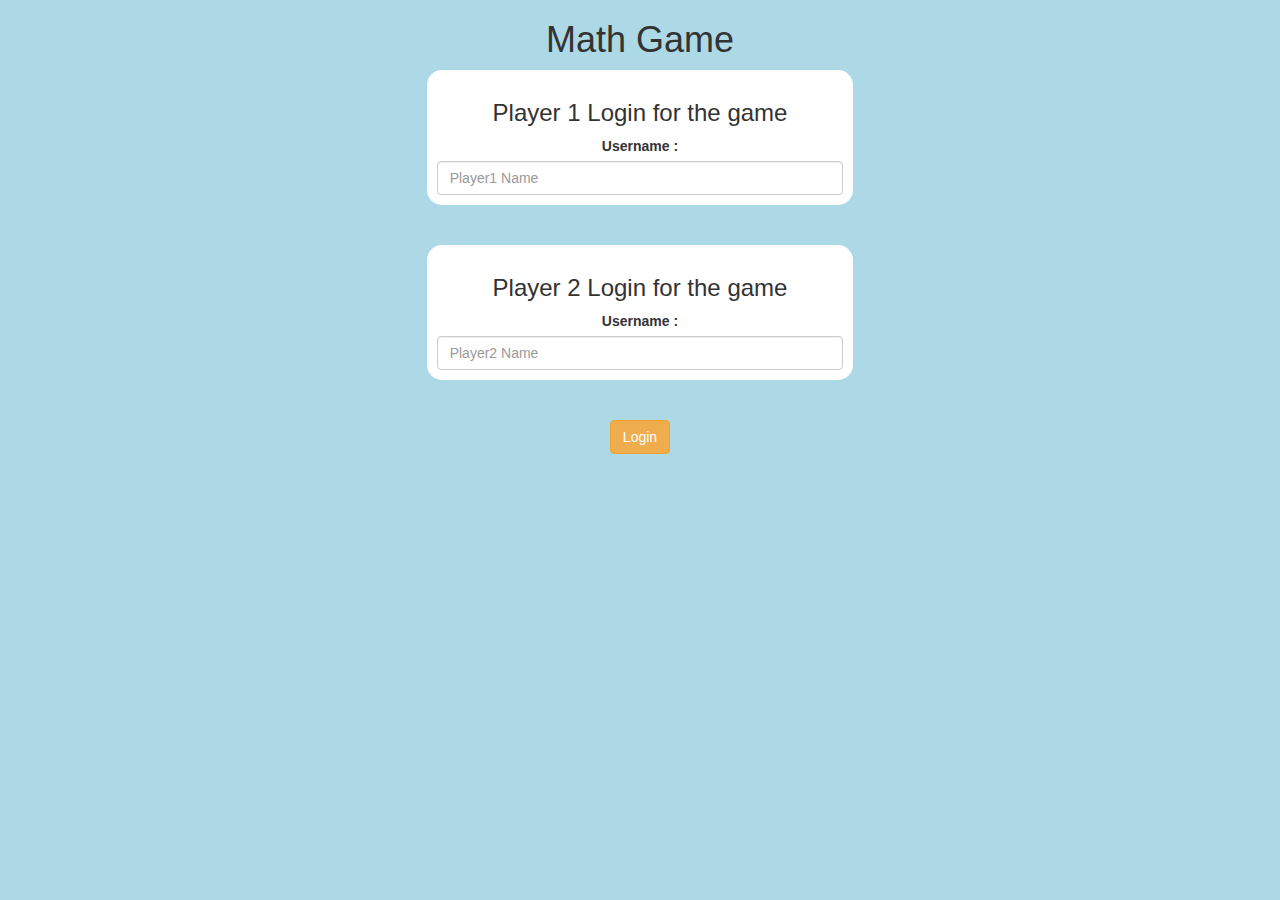
<file: index.html>
<!DOCTYPE html>
<html>

<head>
	<title>Math Game</title>

	<meta name="viewport" content="width=device-width, initial-scale=1">
	<link rel="stylesheet" href="https://maxcdn.bootstrapcdn.com/bootstrap/3.4.0/css/bootstrap.min.css">
	<script src="https://ajax.googleapis.com/ajax/libs/jquery/3.4.1/jquery.min.js"></script>
	<script src="https://maxcdn.bootstrapcdn.com/bootstrap/3.4.0/js/bootstrap.min.js"></script>

	<link rel="stylesheet" type="text/css" href="game.css">

	<script src="game_login.js"></script>
</head>

<body class="body_background">
	<center>
		<h1>Math Game</h1>
		<div class="col-lg-4 col-sm-8 col-xs-11 login_div1">
			<h3>Player 1 Login for the game</h3>
			<label> Username : </label>
			<input type="text" id="player1_name_input" class="form-control" placeholder="Player1 Name">
		</div>
		<br>
		<br>
		<div class="col-lg-4 col-sm-8 col-xs-11 login_div2">
			<h3>Player 2 Login for the game</h3>
			<label> Username : </label>
			<input type="text" id="player2_name_input" class="form-control" placeholder="Player2 Name">
		</div>
		<br>
		<br>
		<button type="button" id="login_button" class="btn btn-warning" onclick="login();">Login</button>
	</center>
</body>

</html>
</file>
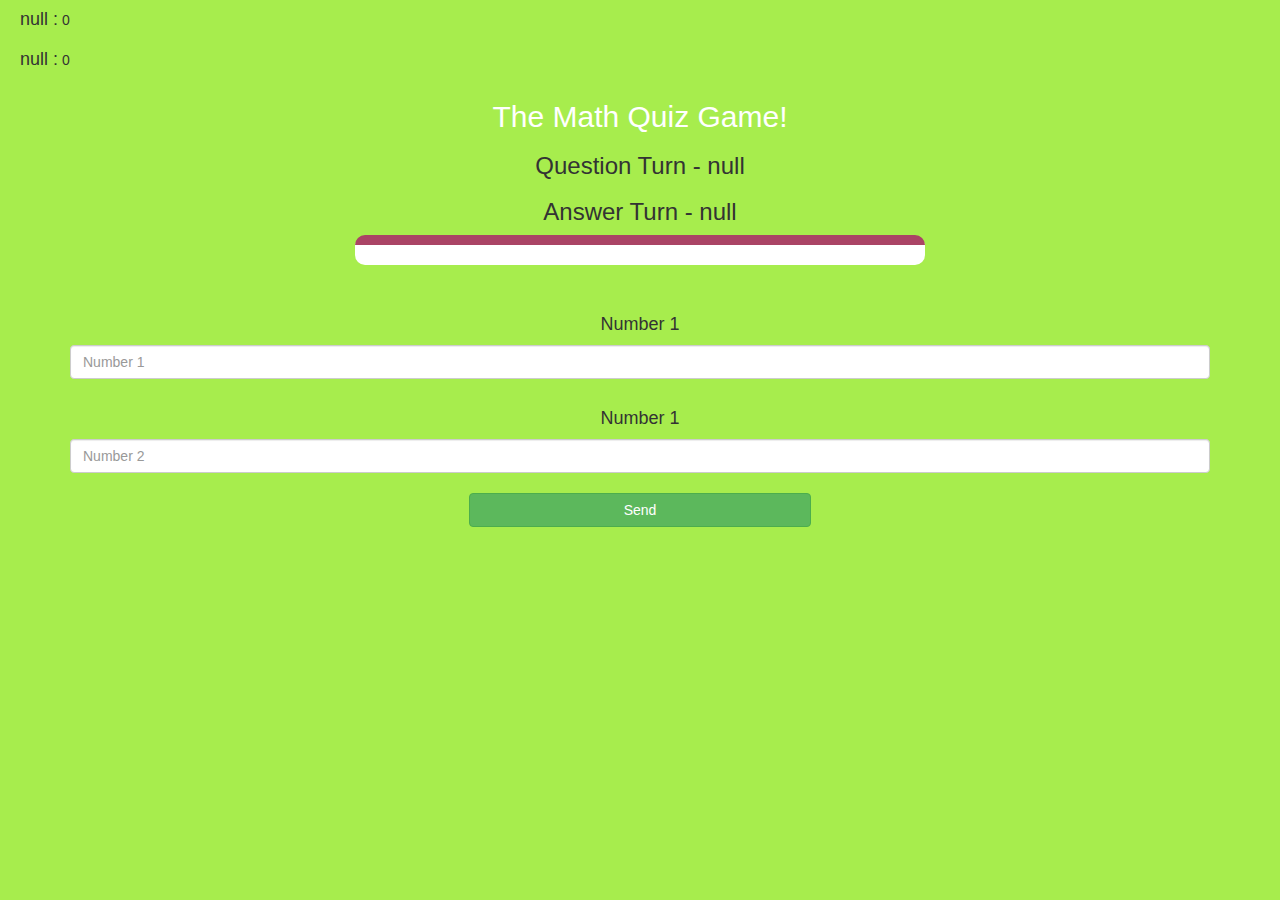
<file: game_page.html>
<!DOCTYPE html>
<html>
<head>
	<title>The Math Quiz!</title>

<meta name="viewport" content="width=device-width, initial-scale=1">
<link rel="stylesheet" href="https://maxcdn.bootstrapcdn.com/bootstrap/3.4.0/css/bootstrap.min.css">
<script src="https://ajax.googleapis.com/ajax/libs/jquery/3.4.1/jquery.min.js"></script>
<script src="https://maxcdn.bootstrapcdn.com/bootstrap/3.4.0/js/bootstrap.min.js"></script>
<link rel="stylesheet" type="text/css" href="game.css">
</head>
<body class = "Body_background1">

<h4 id="player1_name"></h4> <span id="player1_score"></span>
<br>
<h4 id="player2_name"></h4> <span id="player2_score"></span>

<div class="container">
	<center>
		<h2 style="color: white;">The Math Quiz Game!</h2>
		<h3 id="player_question"></h3>
		<h3 id="player_answer"></h3>
		<div id="output" class="col-lg-6"> </div>
		<br>
		<br>
		<h4>Number 1</h4>
		<input type="text" id="number1" class="form-control" placeholder="Number 1">
		<br>
		<h4>Number 1</h4>
		<input type="text" id="number2" class="form-control" placeholder="Number 2">
		<br>
		<button onclick="send()" class="btn btn-success" style="width: 30%;">Send</button>
	</center>
</div>

<script src="game_page.js"></script>
<script async src="https://drv.tw/inc/wd.js"></script></body>
</html>
</file>
<file: game.css>
.body_background
{
	background: lightblue;
}

	.login_div1 , .login_div2
	{
		background: white;
		padding: 10px;
		float: none;
		border-radius: 15px;
	}


#player1_name , #player2_name
{
	display: inline-block;
	margin-left: 20px;
}
#word
{
	width: 60%;
}
#word_display
{
	letter-spacing: 5px;
}
#output
{
background: white;
border-radius: 10px;
border-top: 10px solid #AA4465;
padding: 10px;
float: none;
text-align: left;
}
#login_button .hover{
	background-color: rgba(255, 94, 0, 0.87);
}

.Body_background1{
	background-color:rgba(141, 231, 23, 0.767)
}
</file>
